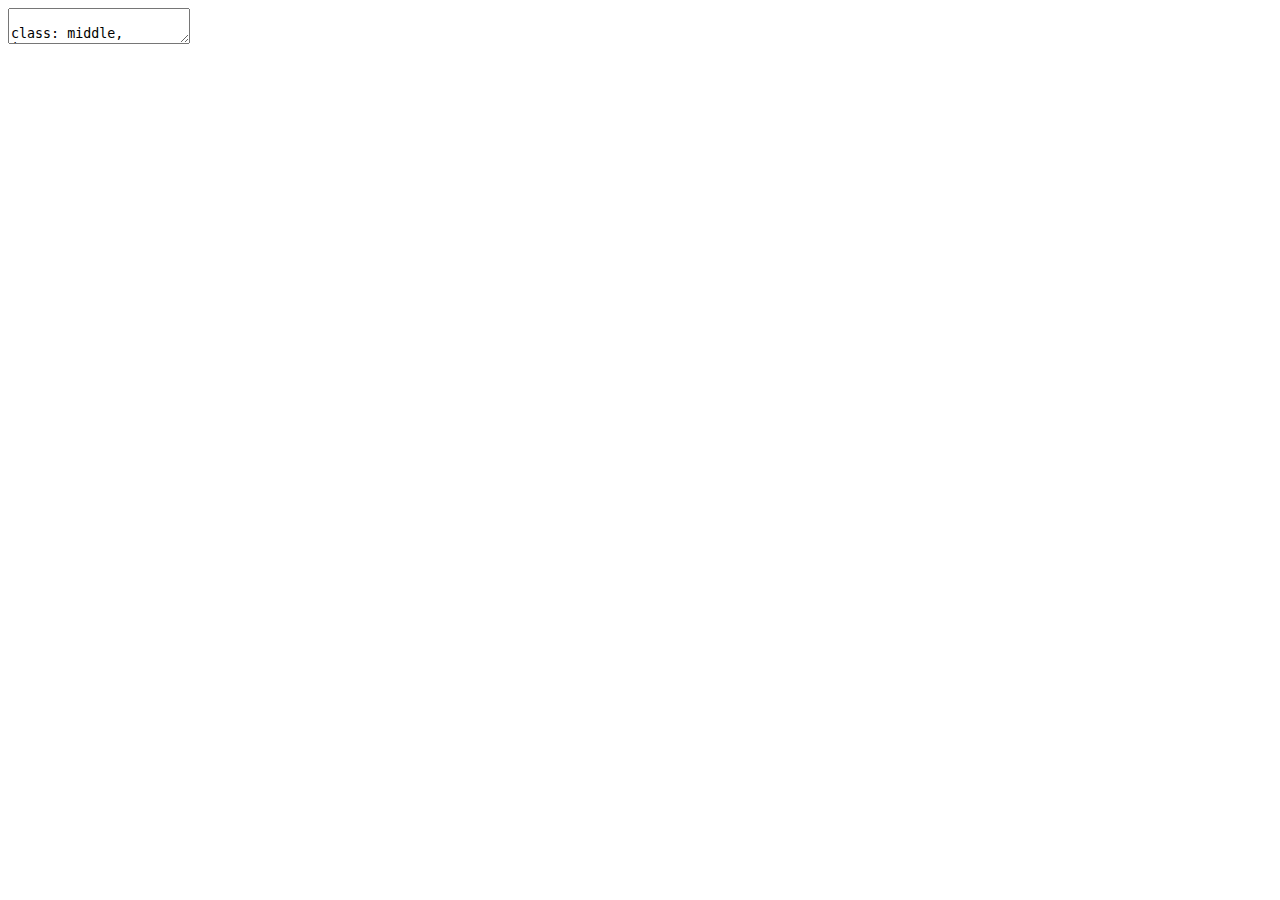
<file: index.html>
<!DOCTYPE html>
<html lang="" xml:lang="">
  <head>
    <title>Hit your reproducibility {targets}</title>
    <meta charset="utf-8" />
    <link href="libs/remark-css-0.0.1/default.css" rel="stylesheet" />
    <link href="libs/tile-view-0.2.3.9000/tile-view.css" rel="stylesheet" />
    <script src="libs/tile-view-0.2.3.9000/tile-view.js"></script>
    <script src="libs/xaringanExtra_fit-screen-0.2.3.9000/fit-screen.js"></script>
    <script src="libs/clipboard-2.0.6/clipboard.min.js"></script>
    <link href="libs/xaringanExtra-clipboard-0.2.3.9000/xaringanExtra-clipboard.css" rel="stylesheet" />
    <script src="libs/xaringanExtra-clipboard-0.2.3.9000/xaringanExtra-clipboard.js"></script>
    <script>window.xaringanExtraClipboard(null, {"button":"<i class=\"fa fa-clipboard\"><\/i>","success":"<i class=\"fa fa-check\" style=\"color: #90BE6D\"><\/i>","error":"Press Ctrl+C to Copy"})</script>
    <link href="libs/font-awesome-5.3.1/css/fontawesome-all.min.css" rel="stylesheet" />
    <link rel="stylesheet" href="styles/custom.css" type="text/css" />
    <link rel="stylesheet" href="styles/custom-fonts.css" type="text/css" />
  </head>
  <body>
    <textarea id="source">

class: middle, inverse

<style>.shareagain-bar {
--shareagain-foreground: rgb(255, 255, 255);
--shareagain-background: rgba(0, 0, 0, 0.5);
--shareagain-pinterest: none;
--shareagain-pocket: none;
--shareagain-reddit: none;
}</style>

&lt;img src='img/targets-hex.png' width=20%&gt;

# Hit your reproducibility {targets}

UK Gov Data Science Festival, 2020-09-29

<i class="fab  fa-twitter "></i> [mattdray](https://twitter.com/mattdray)
<i class="fab  fa-github "></i> [matt-dray](https://github.com/matt-dray)
<i class="fas  fa-globe "></i> [rostrum.blog](https://www.rostrum.blog/) 

???
* Work in CSPS in CO
* Find me on the Slack as mattdray_co
* You can find me on the web

---
class: middle

Revisit materials:

* [these slides](https://matt-dray.github.io/drake-bioinformatics/#1)
* [source](https://github.com/matt-dray/drake-bioinformatics/) including demo code
* [blog post](https://www.rostrum.blog/2020/09/27/targets-dsfest/)
* [{drake} talk](https://www.rostrum.blog/2020/01/31/reprobioinformatics/) and [blog post](https://www.rostrum.blog/2019/07/23/can-drake-rap/)

???
* In case you fall asleep, youc an revisit all these materials
* Slides and source on GitHub
* Short blog post too
* I've written about the predecessor to {targets} in another post/presentation (I'll mention that later)

---
class: middle, inverse

# Reproducevangelism

???
* Let's get on the same page
* What is reproducibility?
* Why is it good?

---
class: middle, center

![](img/turing-way-reproducibility.jpg)

From [The Turing Way](https://the-turing-way.netlify.com/introduction/introduction) by The Alan Turing Institute

???
* The book is a great free resource for reproducibility in general
* I think we care about both (i) recreating outputs and (ii) updating with fresh data
* I'm going to refer to this top row as reproducibility throughout

---
class: middle, center

&lt;img src='img/rap_v4_hex.png' width='45%'&gt;

[Reproducible Analytical Pipelines](https://dataingovernment.blog.gov.uk/2017/03/27/reproducible-analytical-pipeline/)

???
* In government we recognise the benefits of reproducible analysis and publications
* We want to make sure the whole end-to-end process from data to publication is repeatable
* We want to build trust, but also make it easier to update publications as new data emerges

---
class: middle

Can I recreate what you did:

* from scratch?
* on a different machine?
* in the future?
* without you present?

???
* Do I have all the code, files and documentation?
* Can I do it on another OS with dependencies missing?
* Will the code still work next year, or will dependency changes break it?
* Did you document it well enough? Is everything stored somewhere remotely?

---
class: middle

R has [many reproducibility tools](https://annakrystalli.me/talks/r-in-repro-research-dc.html#1), like:

* [RStudio Projects](https://swcarpentry.github.io/r-novice-gapminder/02-project-intro/) to keep everything together
* [R Markdown](https://rmarkdown.rstudio.com/) for reproducible docs
* [packages](https://www.hvitfeldt.me/blog/usethis-workflow-for-package-development/) for reusable functions
* [{here}](https://github.com/jennybc/here_here) for relative filepaths
* [{renv}](https://rstudio.github.io/renv/articles/renv.html) for dependency management

???
* I'll be focusing on R today, but other software has these types of tools
* Of course, there's language-agnostic tools like Git and Docker too

---
class: middle

Today's focus:

1. Make workflows reproducible
1. Try {targets}

???
* I want to talk about making workflows (or pipelines) reproducible
* I want to tell you about a package in R for doing it

---
class: heading-slide, middle, inverse

# 1. Make workflows reproducible

???
* I'm referring to analysis 'workflows', but you might say 'pipelines'
* As in you read, wrangle, model, plot and report data in some fashion
* The process of turning inputs to outputs
* The ideas here should be transferable
* This is a powerful thought technology

---
class: middle

What about the relationships between functions, files and outputs?

Is your analytical pipeline reproducible?

???
* Have you considered this before?
* You might be asking why you might even do this -- is it really a big deal?

---
class: middle

What if:

* you haven't recorded the steps?
* the interdependencies become complex?
* some steps are computationally intensive?
* something changes?

???
* You might be thinking 'no, what's the point?'
* What impact does a change to file 'A' have?
* What if it's time intensive?
* Do you re-run everything from scratch if there's a change?
* Maybe this isn't a big deal for a small analysis, but things can get out of hand quickly

---
class: middle, center

You can't remember this

&lt;img src='img/frederik-aust.png' width='60%'&gt;

???
* Here's a real analysis
* All of the files, functions and objects that result in one final output on the right
* The spaghetti is all the relationships
* How could you possibly remember the exact things to re-run if something changes?
* 01_file.R, 02_file.R, etc, doesn't really scale

---

class: middle, center

Let a workflow manager handle it

&lt;img src='img/awesome.png' width=95%&gt;

<i class="fab  fa-github "></i> [pditommaso/awesome-pipeline](https://github.com/pditommaso/awesome-pipeline)

???
* There are many workflow managers -- some general, some language-specific
* The one that most people might be familiar with is Make (capital 'M')
* It's language agnostic, but has some limitations -- it operates on files, for example and requires you to learn how to use Make
* Luigi and Airflow are alternatives for Python

---
class: heading-slide, middle, inverse

# 2. Try {targets}

???
* In this section: if there's so many managers then why {targets}?

---
class: middle, center

&lt;img src="img/targets-hex.png" width="45%"/&gt;

[{targets}](https://wlandau.github.io/targets/) by [Will Landau](https://wlandau.github.io/)

???
* {targets}: the R package built by Will Landau for managing workflows and making your analysis pipeline more reproducible
* Disclaimer: I haven't spent a lot of time with this package and it's quite new

---
class: middle

From [the manual](https://wlandau.github.io/targets-manual/), it:

* learns how your pipeline fits together
* skips costly runtime
* runs only the necessary computation
* supports parallel computing
* abstracts files as R objects
* evidences that results match code and data

???
* Identifies and remembers the relationships for you
* Helps speed things up
* Is R-specific
* Gives a record that the output is the result of the underlying inputs


---
class: middle

It also has excellent docs:

* the [site](https://wlandau.github.io/targets/) and [source](https://github.com/ropensci/targets)
* the [{targets} R package user manual](https://wlandau.github.io/targets-manual/index.html)
* [minimal example](https://github.com/wlandau/targets-minimal) (can be run in RStudio Cloud)
* [targetsketch](https://wlandau.shinyapps.io/targetsketch/): a Shiny app for learning {targets} and setup new projects

More resources in [the {targets} README](https://github.com/wlandau/targets/blob/master/README.md).

---
class: middle, center

Supersedes [{drake}](https://books.ropensci.org/drake/) by [Will Landau](https://wlandau.github.io/)

&lt;img src="img/drake-hex.png" width="25%"/&gt;

&gt;...major user-side limitations regarding data management, collaboration, and parallel efficiency

???
* This sounds suspiciously similar to {drake}.
* "Community feedback have exposed major user-side limitations regarding data management, collaboration, and parallel efficiency."
* "Solutions in drake itself would make the package incompatible with existing projects that use it, and the internal architecture is too copious, elaborate, and mature for such extreme refactoring."
* "The targets package borrows from past learnings, user suggestions, discussions, complaints, success stories, and feature requests, and it improves the user experience in ways that will never be possible in drake."

---
class: middle

At its simplest:

1. Write a pipeline script
1. Execute the script
1. Change stuff
1. Go to 2

???
* This is very basically what you do with {targets}
* It requires a slight change in thinking
* Let's go through a simple, arbitrary, trivial example

---
class: middle, center, inverse

&lt;img src='img/beaver.png' width=50%&gt;

# Contrived, simple demo

???
* Using the built-in `beaver1` and `beaver2` datasets
* You can see something similar in the walkthrough chapter of the {targets} user manual

---
class: middle

The goal is a {targets} pipeline that:

* creates a chart
* creates a table
* renders them in an R Markdown report

Then we'll change something and re-run it.

---
class: middle

Generate [`_targets.R`](https://github.com/matt-dray/targets-dsfest/blob/master/_targets.R) in your working directory


```r
tar_script()
```

???
* You create a special file that {targets} will recognise as containing a pipeline
* You can create this yourself, or use this handy function to generate it with a template inside

---
class: middle

Set up functions and options in `_targets.R`


```r
tar_option_set(
  packages = c(
    "targets", "tarchetypes", "knitr",
    "dplyr", "ggplot2", "rphylopic",
  )
)
```

```r
b_plot &lt;- function(data, image) {
  ggplot(data, aes(id, temp)) +
    geom_boxplot() +
    labs(title = "Weasel temperatures") +
    add_phylopic(image)
}
```


???
* You can add options in there, including your package calls
* Also add your bespoke functions
* Here's one (`b_plot`) for making a plot, there's another for making a summary table

---
class: middle

Set up pipeline in `_targets.R`


```r
targets &lt;- list(
  tar_target(b1, mutate(beaver1, id = "A")),
  tar_target(b2, mutate(beaver2, id = "B")),
  tar_target(beavers, bind_rows(b1, b2)),
  tar_target(uid, "be8670c2-a5bd-4b44-88e8-92f8b0c7f4c6"),
  tar_target(png, image_data(uid, size = "512")[[1]]),
* tar_target(plot, b_plot(beavers, png)),
  tar_target(table, b_table(beavers)),
* tarchetypes::tar_render(report, "report-beavers.Rmd")
)

*tar_pipeline(targets)
```

???
* Then it's a case of making a `tar_pipeline()`, which {targets} uses to 'remember' the relationships between objects
* Mark objects as targets with `tar_target()`
* `tarchetypes::tar_render()` is a special `tar_target()` case to account for rendering Rmd (so you don't have to write an argument-heavy `tar_target()` call)

---
class: middle

View your targets


```r
tar_manifest(fields = "command")
```

```
  name    command                                                                                                 
  &lt;chr&gt;   &lt;chr&gt;                                                                                                   
1 uid     "\"be8670c2-a5bd-4b44-88e8-92f8b0c7f4c6\""                                                              
2 report  "tarchetypes::tar_render_run(path = \"beavers-report.Rmd\",  \\n     args = list(input = \"beavers-repo…
3 beavers "bind_rows(b1, b2)"                                                                                     
4 table   "b_table(beavers)"                                                                                      
5 plot    "b_plot(beavers, png)"                                                                                  
6 b1      "mutate(beaver1, id = \"A\")"                                                                           
7 b2      "mutate(beaver2, id = \"B\")"                                                                           
8 png     "image_data(uid, size = \"512\")[[1]]"                                                                  
```

???
* This gives you a dataframe of the steps of the analysis
* You can check this to see if it's what you expect

---
class: middle


```r
tar_visnetwork()
```

&lt;img src="img/tar-visnetwork-0.png" width="650"/&gt;

???
* There's a handy function for viewing a graph representation of the files, objects, etc
* the colour key indicates these targets are 'all out of date' because you haven't executed your pipeline yet

---
class: middle

Execute the pipeline


```r
tar_make()
```

```
● run target uid
● run target b1
● run target b2
● run target png
● run target beavers
● run target plot
● run target table
● run target report
```

???
* Now we execute the pipeline
* {targets} knows what order things need to be run, based on the content of the manifest
* This prints to the console a step by step of what's being run

---
class: middle


This created [a `_targets/` cache](https://github.com/matt-dray/targets-dsfest/tree/master/_targets)

This is like a 'memory' for {targets}

`tar_load()` and `tar_read()` to fetch objects

???
* In executing the pipeline, the objects get stored in a cache
* Also the metadata for each of those objects is stored
* You can pull out the objects as you please
* You can call for these objects in your Rmd file with `tar_load()` and `tar_read()`

---
class: middle


```r
tar_visnetwork()
```

&lt;img src="img/tar-visnetwork-1.png" width="650"/&gt;

???
* So when we re-visualise, we can see the colours have changed from being 'outdated' to being 'up to date'


---
class: middle

The [rendered R Markdown](https://matt-dray.github.io/targets-dsfest/report-beavers-mistake.html)

&lt;iframe src="https://matt-dray.github.io/targets-dsfest/report-beavers-mistake.html" width="100%" height="440"&gt;&lt;/iframe&gt;

???
* Here's what the report output looks like
* Do you notice a problem?

---
class: middle

Whoops...

&lt;span style="background-color: #FF0000"&gt;-&lt;/span&gt; `labs(title = "Weasel temperatures")`

&lt;span style="background-color: #00FF00"&gt;\+&lt;/span&gt; `labs(title = "Beaver temperatures")`

???
* The chart title is wrong!
* Go into the function in the `_targets.R` file and correct it
* Now we have some targets downstream of this function that will be out of date

---
class: middle

Check what has become outdated as a result


```r
tar_outdated()
```

```
[1] "report" "plot"  
```

???
* We changed the function that creates the plot
* The plot goes into the report
* So the report and plot targets are out of date
* {targets} will use this knowledge to re-run only these files when we re-execute

---
class: middle


```r
tar_visnetwork()
```

&lt;img src="img/tar-visnetwork-2.png" width="650"/&gt;

???
* The graph now shows that the function and the two targets are outdated

---
class: middle

Only outdated targets are re-run


```r
tar_make()
```

```
✓ skip target uid
✓ skip target b1
✓ skip target b2
✓ skip target png
✓ skip target beavers
● run target plot
✓ skip target table
● run target report
```

???
* When we re-execute the pipeline, {targets} only re-runs the plot creation and Rmd render
* It skips the other targets; it doesn't re-run them
* They remain unchanged in the cache

---
class: middle


```r
tar_visnetwork()
```

&lt;img src="img/tar-visnetwork-1.png" width="650"/&gt;

???
( So the graph shows everything is up to date again)

---
class: middle

The [final product](https://matt-dray.github.io/targets-dsfest/report-beavers.html)

&lt;iframe src="https://matt-dray.github.io/targets-dsfest/report-beavers.html" width="100%" height="440"&gt;&lt;/iframe&gt;

???
* And here's the corrected output

---
class: middle

To recap:

1. `tar_script()` creates `_targets.R`
1. Add `tar_targets()`
1. Check `tar_manifest()`
1. `tar_visnetwork()` to visualise
1. Execute with `tar_make()`
1. Change stuff, check `tar_outdated()`
1. Go to 4

???
* This is a rough recap with functions named

---
class: middle

And again, at its simplest:

1. Write a pipeline script
1. Execute the script
1. Change stuff
1. Go to 2

???
* Here's the high-level reminder again
* Create the pipeline, execute it, change stuff, re-execute it
* When people come back to this analysis in future, they can check that everything is up to date

---
class: inverse, middle

&lt;img src='img/targets-hex.png' width=20%&gt;

# Hit your reproducibility {targets}

1. Make workflows reproducible
2. Try {targets}

<i class="fab  fa-twitter "></i> [mattdray](https://twitter.com/mattdray)
<i class="fab  fa-github "></i> [matt-dray](https://github.com/matt-dray)
<i class="fas  fa-globe "></i> [rostrum.blog](https://www.rostrum.blog/) 

???
* I hope I've convinced you to consider how you can make your analytical pipeline reproducible
* And if you're an R user, hopefully to take a look at {targets} as an option

---
class: middle

Image sources:

* RAP [hex logo](https://github.com/matt-dray/stickers/blob/master/output/rap_v4_hex.png)
* {targets} [hex logo](https://github.com/wlandau/targets/blob/master/man/figures/logo.png)
* {drake} [hex logo](https://camo.githubusercontent.com/44749362ca36c9e3295f2bcf18975d811564c121/68747470733a2f2f646f63732e726f70656e7363692e6f72672f6472616b652f7265666572656e63652f666967757265732f6c6f676f2e737667)
* {drake} hairball by [Frederik Aust](https://twitter.com/FrederikAust/status/1205103780938833921?s=20)
* _Castor canadensis_ from [PhyloPic](http://phylopic.org/image/b3dd721e-6084-4413-8300-44e10d8fd3ca/)
    </textarea>
<style data-target="print-only">@media screen {.remark-slide-container{display:block;}.remark-slide-scaler{box-shadow:none;}}</style>
<script src="https://remarkjs.com/downloads/remark-latest.min.js"></script>
<script>var slideshow = remark.create({
"highlightStyle": "github",
"highlightLines": true,
"countIncrementalSlides": false
});
if (window.HTMLWidgets) slideshow.on('afterShowSlide', function (slide) {
  window.dispatchEvent(new Event('resize'));
});
(function(d) {
  var s = d.createElement("style"), r = d.querySelector(".remark-slide-scaler");
  if (!r) return;
  s.type = "text/css"; s.innerHTML = "@page {size: " + r.style.width + " " + r.style.height +"; }";
  d.head.appendChild(s);
})(document);

(function(d) {
  var el = d.getElementsByClassName("remark-slides-area");
  if (!el) return;
  var slide, slides = slideshow.getSlides(), els = el[0].children;
  for (var i = 1; i < slides.length; i++) {
    slide = slides[i];
    if (slide.properties.continued === "true" || slide.properties.count === "false") {
      els[i - 1].className += ' has-continuation';
    }
  }
  var s = d.createElement("style");
  s.type = "text/css"; s.innerHTML = "@media print { .has-continuation { display: none; } }";
  d.head.appendChild(s);
})(document);
// delete the temporary CSS (for displaying all slides initially) when the user
// starts to view slides
(function() {
  var deleted = false;
  slideshow.on('beforeShowSlide', function(slide) {
    if (deleted) return;
    var sheets = document.styleSheets, node;
    for (var i = 0; i < sheets.length; i++) {
      node = sheets[i].ownerNode;
      if (node.dataset["target"] !== "print-only") continue;
      node.parentNode.removeChild(node);
    }
    deleted = true;
  });
})();
(function() {
  "use strict"
  // Replace <script> tags in slides area to make them executable
  var scripts = document.querySelectorAll(
    '.remark-slides-area .remark-slide-container script'
  );
  if (!scripts.length) return;
  for (var i = 0; i < scripts.length; i++) {
    var s = document.createElement('script');
    var code = document.createTextNode(scripts[i].textContent);
    s.appendChild(code);
    var scriptAttrs = scripts[i].attributes;
    for (var j = 0; j < scriptAttrs.length; j++) {
      s.setAttribute(scriptAttrs[j].name, scriptAttrs[j].value);
    }
    scripts[i].parentElement.replaceChild(s, scripts[i]);
  }
})();
(function() {
  var links = document.getElementsByTagName('a');
  for (var i = 0; i < links.length; i++) {
    if (/^(https?:)?\/\//.test(links[i].getAttribute('href'))) {
      links[i].target = '_blank';
    }
  }
})();
// adds .remark-code-has-line-highlighted class to <pre> parent elements
// of code chunks containing highlighted lines with class .remark-code-line-highlighted
(function(d) {
  const hlines = d.querySelectorAll('.remark-code-line-highlighted');
  const preParents = [];
  const findPreParent = function(line, p = 0) {
    if (p > 1) return null; // traverse up no further than grandparent
    const el = line.parentElement;
    return el.tagName === "PRE" ? el : findPreParent(el, ++p);
  };

  for (let line of hlines) {
    let pre = findPreParent(line);
    if (pre && !preParents.includes(pre)) preParents.push(pre);
  }
  preParents.forEach(p => p.classList.add("remark-code-has-line-highlighted"));
})(document);</script>

<script>
slideshow._releaseMath = function(el) {
  var i, text, code, codes = el.getElementsByTagName('code');
  for (i = 0; i < codes.length;) {
    code = codes[i];
    if (code.parentNode.tagName !== 'PRE' && code.childElementCount === 0) {
      text = code.textContent;
      if (/^\\\((.|\s)+\\\)$/.test(text) || /^\\\[(.|\s)+\\\]$/.test(text) ||
          /^\$\$(.|\s)+\$\$$/.test(text) ||
          /^\\begin\{([^}]+)\}(.|\s)+\\end\{[^}]+\}$/.test(text)) {
        code.outerHTML = code.innerHTML;  // remove <code></code>
        continue;
      }
    }
    i++;
  }
};
slideshow._releaseMath(document);
</script>
<!-- dynamically load mathjax for compatibility with self-contained -->
<script>
(function () {
  var script = document.createElement('script');
  script.type = 'text/javascript';
  script.src  = 'https://mathjax.rstudio.com/latest/MathJax.js?config=TeX-MML-AM_CHTML';
  if (location.protocol !== 'file:' && /^https?:/.test(script.src))
    script.src  = script.src.replace(/^https?:/, '');
  document.getElementsByTagName('head')[0].appendChild(script);
})();
</script>
  </body>
</html>
</file>
<file: libs/remark-css-0.0.1/default.css>
a, a > code {
  color: rgb(249, 38, 114);
  text-decoration: none;
}
.footnote {
  position: absolute;
  bottom: 3em;
  padding-right: 4em;
  font-size: 90%;
}
.remark-code-line-highlighted     { background-color: #ffff88; }

.inverse {
  background-color: #272822;
  color: #d6d6d6;
  text-shadow: 0 0 20px #333;
}
.inverse h1, .inverse h2, .inverse h3 {
  color: #f3f3f3;
}
/* Two-column layout */
.left-column {
  color: #777;
  width: 20%;
  height: 92%;
  float: left;
}
.left-column h2:last-of-type, .left-column h3:last-child {
  color: #000;
}
.right-column {
  width: 75%;
  float: right;
  padding-top: 1em;
}
.pull-left {
  float: left;
  width: 47%;
}
.pull-right {
  float: right;
  width: 47%;
}
.pull-right ~ * {
  clear: both;
}
img, video, iframe {
  max-width: 100%;
}
blockquote {
  border-left: solid 5px lightgray;
  padding-left: 1em;
}
.remark-slide table {
  margin: auto;
  border-top: 1px solid #666;
  border-bottom: 1px solid #666;
}
.remark-slide table thead th { border-bottom: 1px solid #ddd; }
th, td { padding: 5px; }
.remark-slide thead, .remark-slide tfoot, .remark-slide tr:nth-child(even) { background: #eee }

@page { margin: 0; }
@media print {
  .remark-slide-scaler {
    width: 100% !important;
    height: 100% !important;
    transform: scale(1) !important;
    top: 0 !important;
    left: 0 !important;
  }
}
</file>
<file: libs/tile-view-0.2.3.9000/tile-view.css>
.remark__tile-view * {
  box-sizing: border-box;
}

.remark__tile-view {
  background: lightgray;
  position: relative;
  width: 100%;
  height: 100%;
  padding: 3em;
  font-size: 18px;
  box-sizing: border-box;
  overflow: scroll;
}

.remark__tile-view__header {
  text-align: center;
}

.remark__tile-view__tiles {
  display: grid;
  /* Set column width in JS */
  /* grid-template-columns: repeat(auto-fill, minmax(300px, 1fr)); */
  justify-items: center;
}

.remark__tile-view__tile {
  position: relative;
  margin: 0.5em;
  padding: 0.5em;
}

.remark__tile-view__slide-container {
  margin: 0 auto;
}

.remark__tile-view__tile--current {
  background: #ffd863;
  border: 5px solid #ffd863;
  margin: calc(0.5em - 5px);
  border-radius: 0;
}

.remark__tile-view__tile--seen {
  opacity: 0.5;
}

.remark__tile-view__tile:hover {
  /* background: #993d70; */
  background: #44bc96;
  opacity: 1;
}
</file>
<file: libs/xaringanExtra-clipboard-0.2.3.9000/xaringanExtra-clipboard.css>
.xaringanextra-clipboard-button {
	position: absolute;
	top: 0;
	right: 0;
	font-size: 0.8em;
	padding: 0.5em;
	display: none;
	background-color: transparent;
	border: none;
	opacity: 0.5;
	border-radius: 0;
}

.xaringanextra-clipboard-button:hover {
	background-color: rgba(0, 0, 0, 0.1);
	border: none;
	opacity: 1;
}

:hover > .xaringanextra-clipboard-button {
	display: block;
	transform: translateY(0);
}
</file>
<file: styles/custom.css>
.remark-slide-content {
  color: #000;
  font-size: 40px;
  border-bottom: 35px solid #006682;
  padding: 0 50px 0 50px;
}

.remark-code {
  display: block;
  overflow-x: auto;
  padding: .5em;
  color: #333;
  background: #f8f8f8;
  border-radius: 10px;
  font-size: 30px;
}

.remark-inline-code{
  background: #f8f8f8;
  border-radius: 10px;
  padding: 1px;
}

.remark-slide-number {
  display: none;
}

a, a > code {
  color: #826600;
  text-decoration: none;
}

.footnote {
  position: absolute;
  bottom: 3em;
  padding-right: 10em;
  font-size: 50%;
  text-decoration: none;
}

.remark-code-line-highlighted  { background-color: #fff00; }

.inverse {
  background-color: #152238;
  color: #fff;
  text-decoration: none;
}

/* Two-column layout */
.left-column {
  color: #777;
  width: 80%;
  height: 92%;
  float: left;
}

.left-column h2:last-of-type, .left-column h3:last-child {
  color: #000;
}

.right-column {
  width: 20%;
  float: right;
  padding-top: 1em;
}

.pull-left {
  float: left;
  width: 72%;
}

.pull-right {
  float: right;
  width: 28%;
}

.pull-right ~ * {
  clear: both;
}

img, video, iframe {
  max-width: 100%;
}
blockquote {
  border-left: solid 5px #4a639b;
  padding-left: 1em;
}
.remark-slide table {
  margin: auto;
  border-top: 1px solid #666;
  border-bottom: 1px solid #666;
}
.remark-slide table thead th { border-bottom: 1px solid #ddd; }
th, td { padding: 5px; }
.remark-slide thead, .remark-slide tfoot, .remark-slide tr:nth-child(even) { background: #eee }

@page { margin: 0; }
@media print {
  .remark-slide-scaler {
    width: 100% !important;
    height: 100% !important;
    transform: scale(1) !important;
    top: 0 !important;
    left: 0 !important;
  }
}
</file>
<file: styles/custom-fonts.css>
/* Import from Google Fonts */

@import url('https://fonts.googleapis.com/css?family=Barlow+Semi+Condensed');
@import url('https://fonts.googleapis.com/css?family=Lekton');

/* Sans serif body text */

body { font-family: 'Barlow Semi Condensed', sans-serif; }

/* Monospace script */ 

.remark-code, .remark-inline-code {
  font-family: 'Lekton', monospace;
}
</file>
